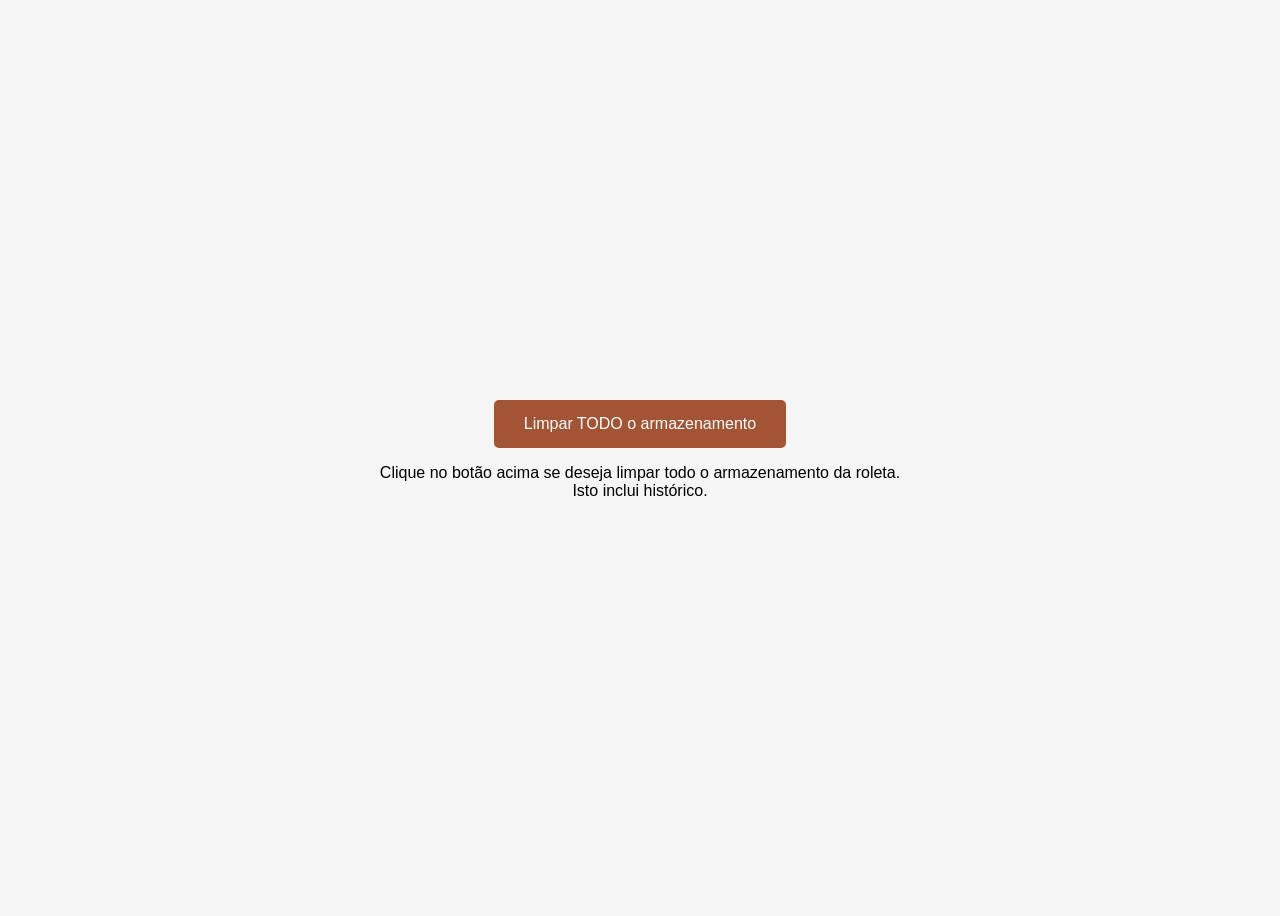
<file: roleta/reset.html>
<html>
<head>
    <title>Brownie da Sorte - Reset</title>
    <link rel="icon" type="image/x-icon" href="./roleta/images/favicon.png">
    <style>
        *{
            font-family: Arial, sans-serif;
            text-align: center;
        }
        body {
            display: flex;
            flex-direction: column;
            justify-content: center;
            align-items: center;
            height: 100vh;
            background-color: #f5f5f5;
        }
        button {
            padding: 15px 30px;
            font-size: 16px;
            background-color: #a25435;
            color: white;
            border: none;
            border-radius: 5px;
            cursor: pointer;
        }
    </style>
    <script>
        function localStorageReset(){
            if (confirm("Tem certeza que deseja limpar todo o armazenamento? Esta ação não pode ser desfeita.")) {
                localStorage.clear();
                alert("Armazenamento limpo com sucesso!");
                window.location.href = "index.html"; // Redireciona para a página inicial após o reset
            }
        }
    </script>
</head>
<body>
    <button type="button" onclick="localStorageReset()"> Limpar TODO o armazenamento</button>
    <p>Clique no botão acima se deseja limpar todo o armazenamento da roleta.<br>Isto inclui histórico.</p>
</body>
</html>
</file>
